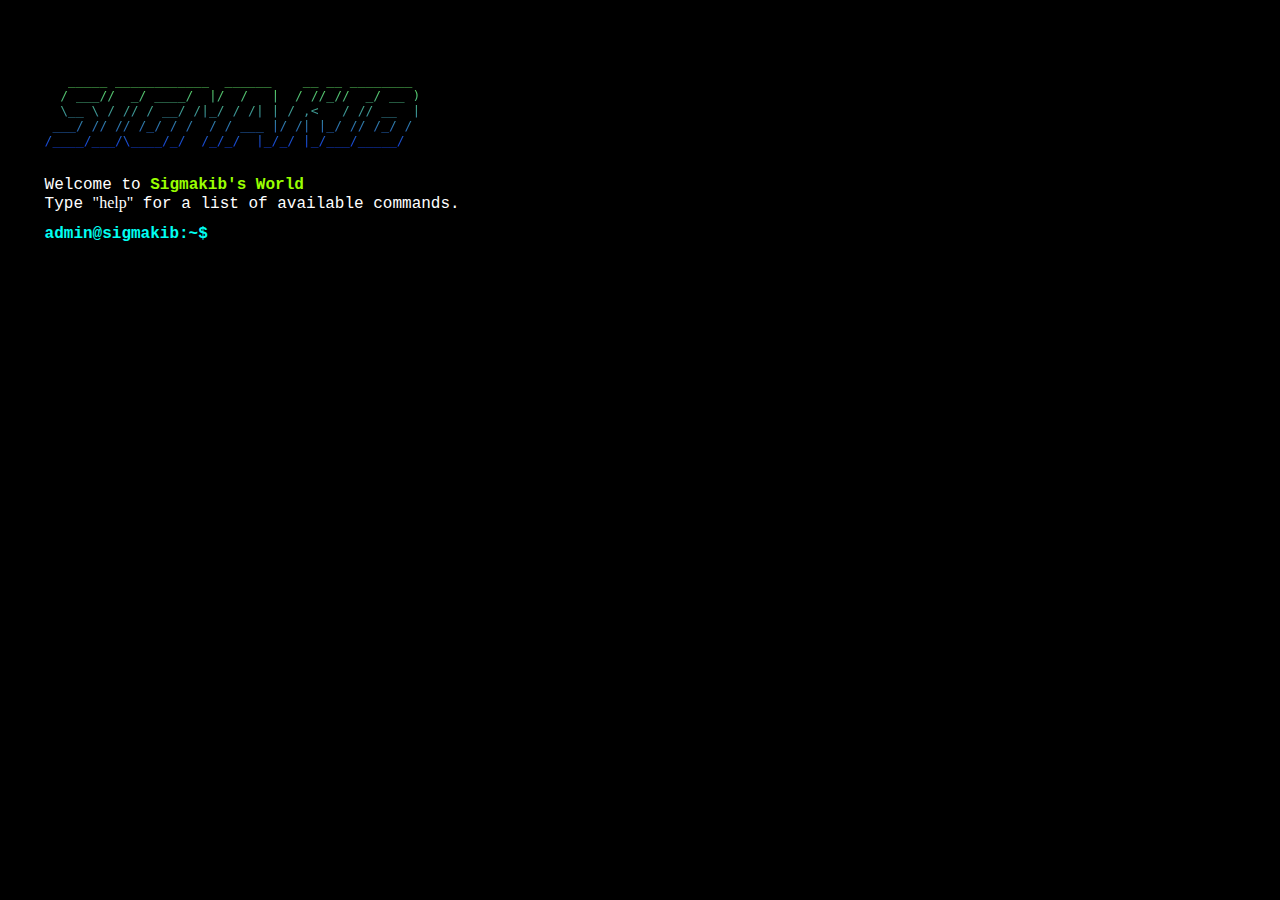
<file: index.html>
<!DOCTYPE html>
<html lang="en">

<head>
    <meta charset="UTF-8">
    <meta name="viewport" content="width=device-width, initial-scale=1.0">
    
    <!-- SEO -->

    <title>Sakib Mahmud | Sigmakib</title>
    <meta name="description"
        content="Meet Sakib Mahmud, the visionary founder of Pathgriho Network, hailing from Dhaka, Bangladesh." />
    <link rel="stylesheet" href="styles.css">

    <!-- favicon -->

    <link rel="apple-touch-icon" sizes="180x180" href="/favicon/apple-touch-icon.png">
    <link rel="icon" type="image/png" sizes="32x32" href="/favicon/favicon-32x32.png">
    <link rel="icon" type="image/png" sizes="16x16" href="/favicon/favicon-16x16.png">
    <link rel="shortcut icon" href="/favicon/favicon.ico" type="image/x-icon">
    <link rel="icon" href="/favicon/favicon.ico" type="image/x-icon">
    <link rel="manifest" href="/favicon/site.webmanifest">

</head>

<body class="theme-dark">
    <div id="terminal">
        <pre>
   _____ ____________  ______    __ __ ________ 
  / ___//  _/ ____/  |/  /   |  / //_//  _/ __ )
  \__ \ / // / __/ /|_/ / /| | / ,<   / // __  |
 ___/ // // /_/ / /  / / ___ |/ /| |_/ // /_/ / 
/____/___/\____/_/  /_/_/  |_/_/ |_/___/_____/           
        </pre>
        <div>Welcome to <span class="command"><b>Sigmakib's World</b></span></div>
        <div>Type <span class="command2">"help"</span> for a list of available commands.</div>
        <div id="output"></div>
        <label for="input">admin@sigmakib:~$</label>
        <input id="input" type="text" autofocus onkeydown="handleInput(event)">
    </div>
    <script src="./script.js"></script>
</body>

</html>
</file>
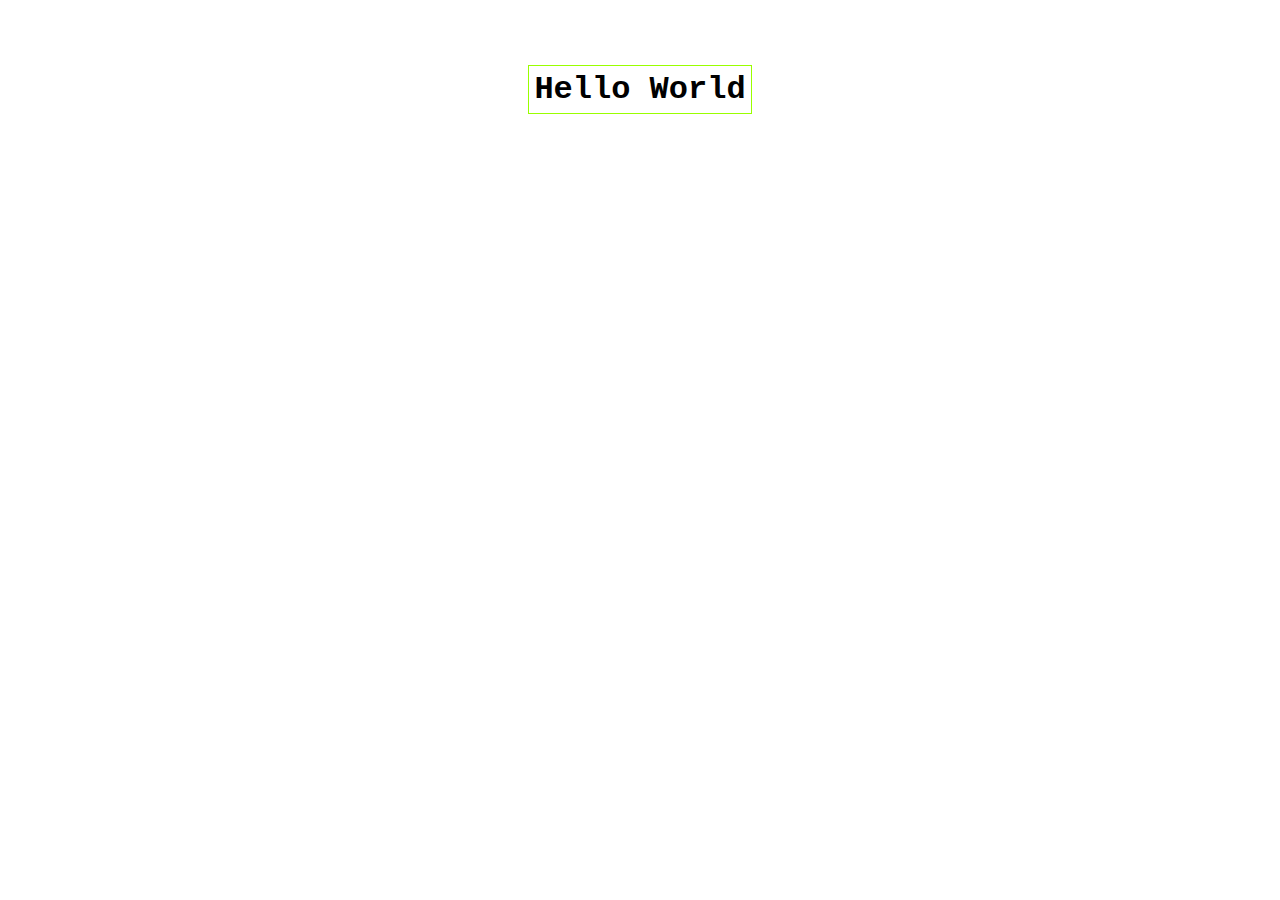
<file: sigmakib.html>
<!DOCTYPE html>
<html lang="en">
<head>
    <meta charset="UTF-8">
    <meta name="viewport" content="width=device-width, initial-scale=1.0">
    <title>Sakib Mahmud</title>
    <link rel="stylesheet" href="styles.css">
</head>
<body>
    <h1 class="about">Hello World</h1>
</body>
</html>
</file>
<file: styles.css>
body {
    font-family: 'Courier New', monospace;
    display: flex;
    align-items: center;
    margin-top: 60px;
    justify-content: center;
    transition: background-color 0.3s, color 0.3s;
}

#terminal {
    width: 95%;
    padding-left: 10px;
}

pre {
    background: -webkit-linear-gradient(#70ff45, #001aff);
    -webkit-background-clip: text;
    -webkit-text-fill-color: transparent;
}

#output {
    margin-bottom: 12px;
    margin-top: 5px;
}

label {
    color: rgb(0, 255, 242);
    font-weight: 700;

}

input {
    width: auto;
    border: none;
    background-color:transparent;
    color: #ffffff;
    outline: none;
    caret-color: rgb(53, 255, 12);
}

.about {
    border-style: ridge;
    border-color: rgb(153, 255, 0);
    border-width: thin;
    margin-top: 5px;
    padding: 5px;
}

a{
    text-decoration: none;
    color: #eeff00;
    font-weight: 800;
}

/* Additional themes */
body.theme-light {
    background-color: #ffffff;
    color: #000000;
}

body.theme-dark {
    background-color: #000000;
    color: #ffffff;
}

body.theme-ubuntu {
    background-color: #2D0922;
    color: #ffffff;
}

body.theme-powershell {
    background-color: #012456;
    color: #ffffff;
}

.command {
    color: rgb(153, 255, 0);
    animation: Color 4s linear infinite;
}

.command2 {
    font-family: Oswald;
    animation: Color 4s linear infinite;
    -webkit-animation: Color 4s ease-in-out infinite;
}

@keyframes Color {
    0% {
        color: #A0D468;
    }

    20% {
        color: #4FC1E9;
    }

    40% {
        color: #FFCE54;
    }

    60% {
        color: #FC6E51;
    }

    80% {
        color: #ED5565;
    }

    100% {
        color: #AC92EC;
    }
}

@-moz-keyframes Color {
    0% {
        color: #A0D468;
    }

    20% {
        color: #4FC1E9;
    }

    40% {
        color: #FFCE54;
    }

    60% {
        color: #FC6E51;
    }

    80% {
        color: #ED5565;
    }

    100% {
        color: #AC92EC;
    }
}

@-webkit-keyframes Color {
    0% {
        color: #A0D468;
    }

    20% {
        color: #4FC1E9;
    }

    40% {
        color: #FFCE54;
    }

    60% {
        color: #FC6E51;
    }

    80% {
        color: #ED5565;
    }

    100% {
        color: #AC92EC;
    }
}
</file>
